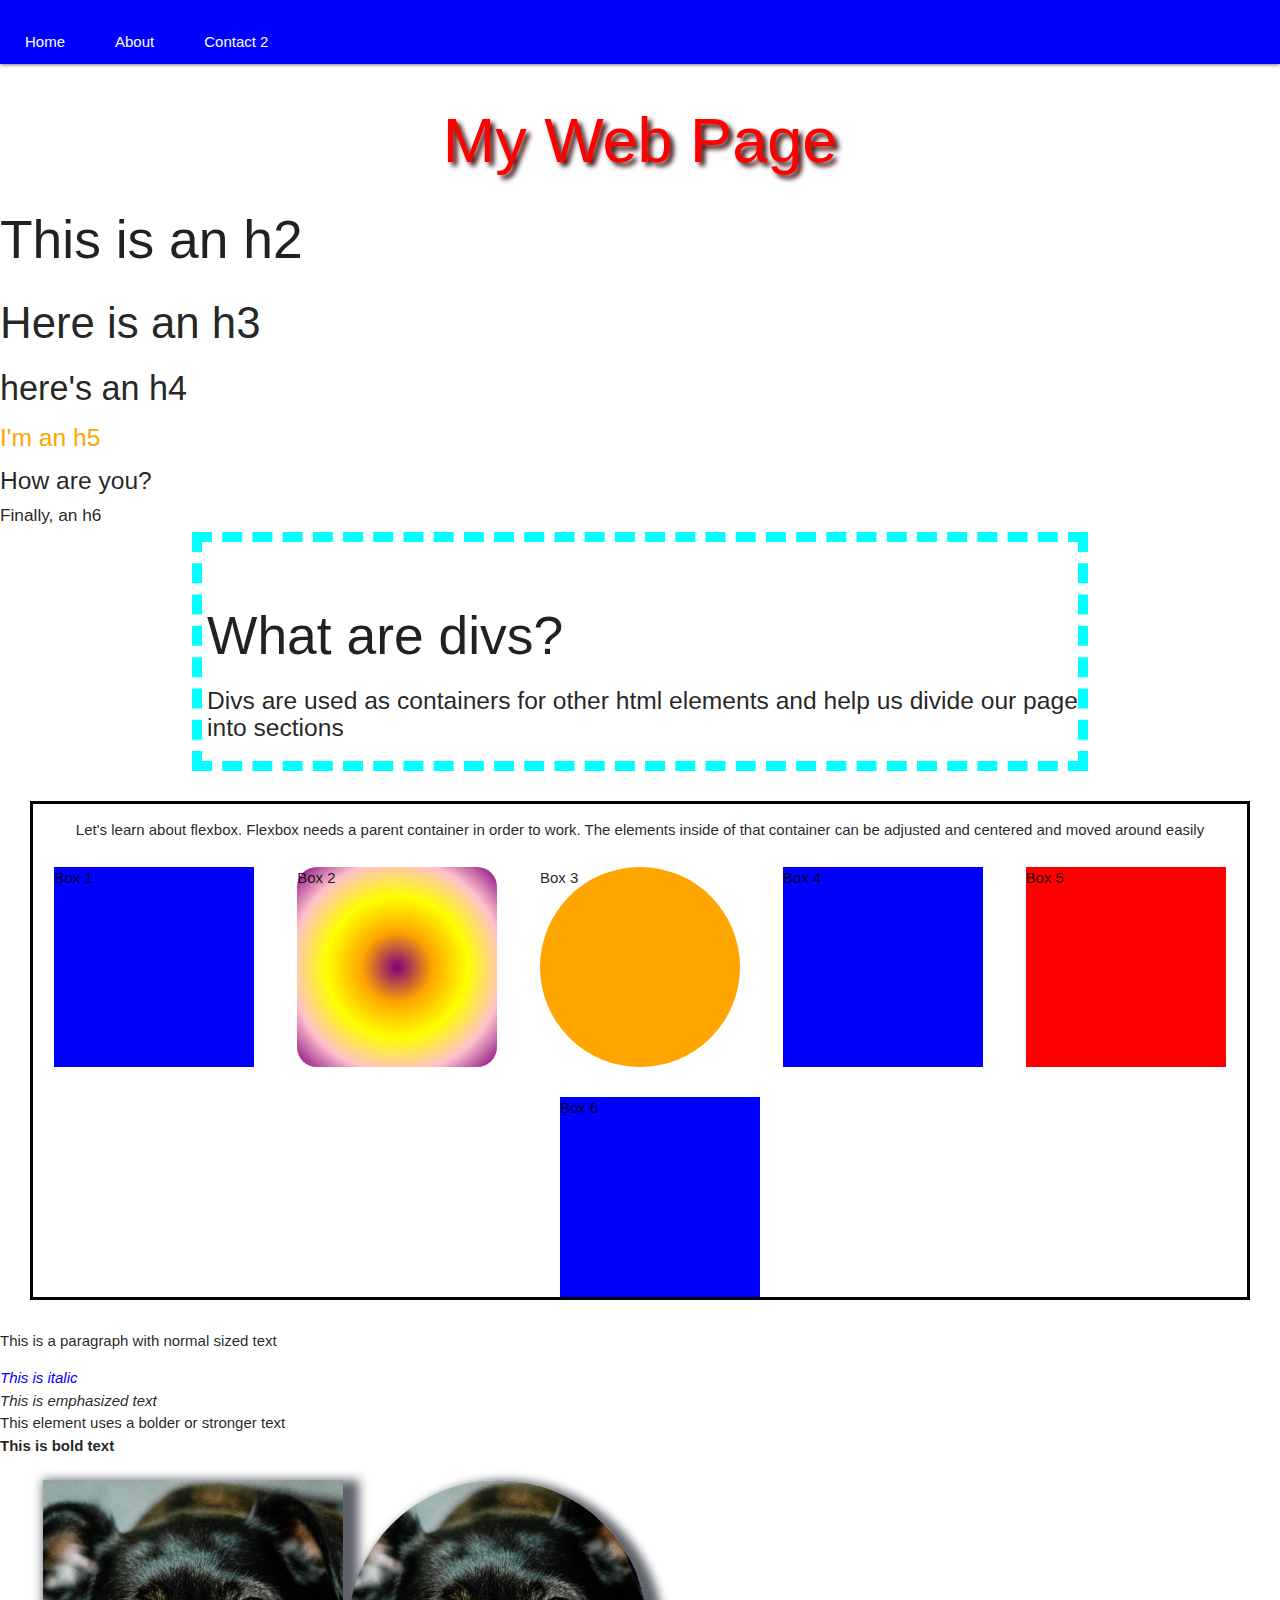
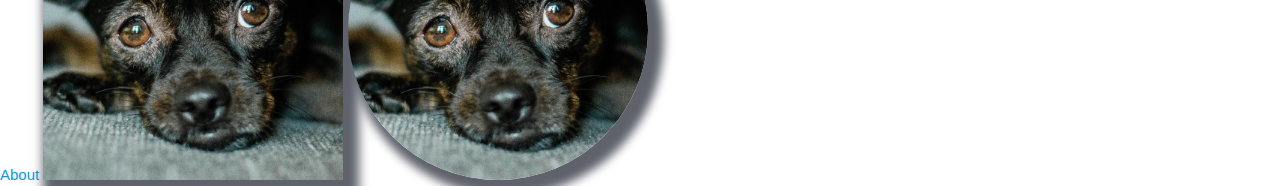
<file: index.html>
<!DOCTYPE html>
<html lang="en">

<head>
    <meta charset="UTF-8" />
    <meta name="viewport" content="width=device-width, initial-scale=1.0" />
    <title>Coding Practice</title>
    <link rel="stylesheet" href="style.css" />
    <!-- Compiled and minified CSS -->
    <link rel="stylesheet" href="https://cdnjs.cloudflare.com/ajax/libs/materialize/1.0.0/css/materialize.min.css" />

    <!-- Compiled and minified JavaScript -->
</head>

<body>
    <header>
        <nav class="nav-wrapper">
            <ul>
                <li><a href="index.html">Home</a></li>
                <li><a href="about.html">About</a></li>
                <li><a href="contact2.html">Contact 2</a></li>
            </ul>
        </nav>
    </header>

    <h1>My Web Page</h1>
    <h2>This is an h2</h2>
    <h3>Here is an h3</h3>
    <h4>here's an h4</h4>
    <h5 class="title">I'm an h5</h5>
    <h5>How are you?</h5>
    <h6>Finally, an h6</h6>
    <div class="container">
        <h2>What are divs?</h2>
        <h5>
            Divs are used as containers for other html elements and help us divide our page into sections
        </h5>
    </div>

    <div class="flex">
        <p>
            Let's learn about flexbox. Flexbox needs a parent container in order to work. The elements inside of that container can be adjusted and centered and moved around easily
        </p>

        <div class="box" id="box1">Box 1</div>
        <div class="box" id="box2">Box 2</div>
        <div class="box" id="box3">Box 3</div>
        <div class="box" id="box4">Box 4</div>
        <div class="box" id="box5">Box 5</div>
        <div class="box" id="box6">Box 6</div>
    </div>
    <section>
        <!-- Block elements -->
        <p>This is a paragraph with normal sized text</p>
        <!-- Inline elements -->
        <i id="italic">This is italic</i><br />
        <em>This is emphasized text</em><br />
        <strong>This element uses a bolder or stronger text</strong><br />
        <b>This is bold text</b><br />
        <!-- Line Break -->
        <br />
    </section>

    <a href="./about.html">About</a>
    <img src="./puppy1.jpg" alt="A cute puppy" height="300" />
    <!-- Making an image a link -->
    <a href="https://petfinder.com"><img src="./puppy1.jpg" alt="A cute puppy" height="300" class="circleImg" /></a>

    <script src="https://cdnjs.cloudflare.com/ajax/libs/materialize/1.0.0/js/materialize.min.js"></script>
</body>

</html>
</file>
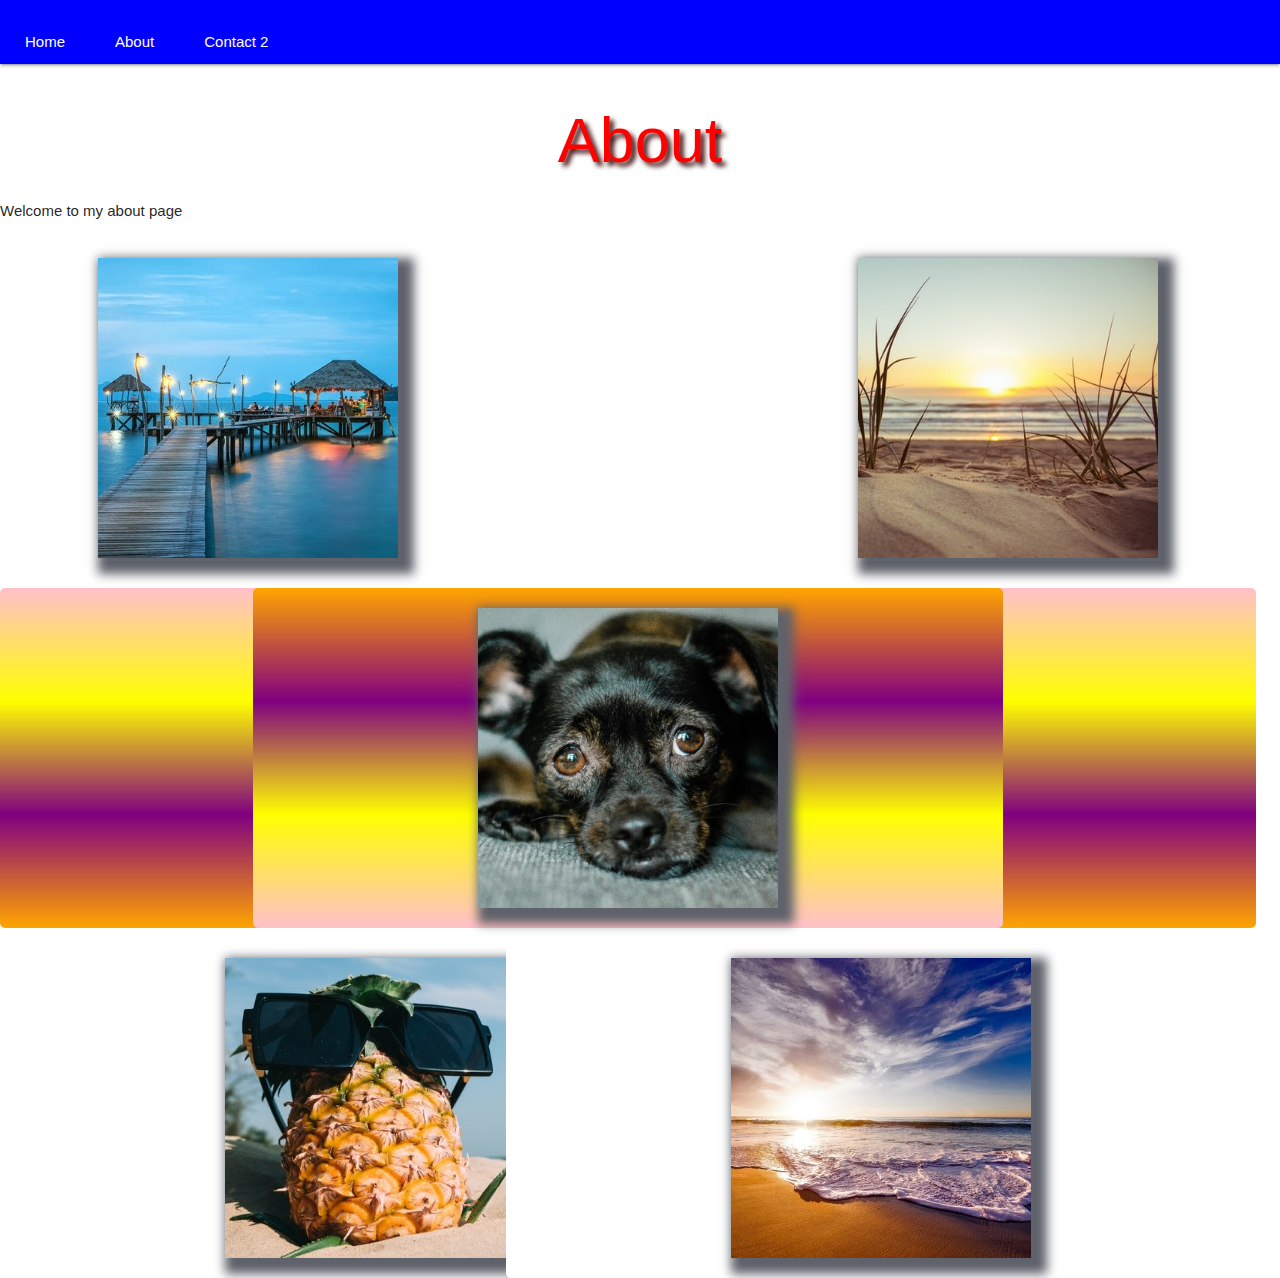
<file: about.html>
<!DOCTYPE html>
<html lang="en">

<head>
    <meta charset="UTF-8" />
    <meta name="viewport" content="width=device-width, initial-scale=1.0" />
    <title>My About Page</title>
    <link rel="stylesheet" href="style.css" />
    <!-- Compiled and minified CSS -->
    <link rel="stylesheet" href="https://cdnjs.cloudflare.com/ajax/libs/materialize/1.0.0/css/materialize.min.css" />

    <!-- Compiled and minified JavaScript -->
</head>

<body>
    <header>
        <nav>
            <ul class="nav-wrapper">
                <li><a href="index.html">Home</a></li>
                <li><a href="about.html">About</a></li>
                <li><a href="contact2.html">Contact 2</a></li>
            </ul>
        </nav>
    </header>

    <h1>About</h1>
    <p>Welcome to my about page</p>

    <div class="wrapper">
        <div class="Box a">
            <img src="boardwalk.jpg" alt="boardwalk" height="300" />
        </div>
        <div class="Box b">
            <img src="GrassSunset.jpg" alt="grass sunset" height="300" />
        </div>
        <div class="Box c"></div>
        <div class="Box d">
            <img src="pineapple.jpg" alt="pineapple" height="300" />
        </div>
        <div class="Box e">
            <img src="seashore.jpg" alt="seashore" height="300" />
        </div>
        <div class="Box f">
            <img src="puppy1.jpg" alt="puppy" height="300" />
        </div>
    </div>

    <script src="https://cdnjs.cloudflare.com/ajax/libs/materialize/1.0.0/js/materialize.min.js"></script>
</body>

</html>
</file>
<file: style.css>
h1 {
    color: red;
    text-align: center;
    text-shadow: 4px 4px 5px rgb(58, 8, 8);
}

.title {
    color: orange;
}

#italic {
    color: blue;
}

nav {
    background-color: aquamarine;
    text-align: center;
}

.nav-wrapper {
    background: blue;
}

a {
    text-decoration-line: none;
}

nav ul {
    list-style: none;
}

nav li {
    display: inline-block;
    padding: 30px;
    margin: 10px;
}

.container {
    border: 10px dashed aqua;
    margin: 50px 10px 25px 0px;
    padding: 30px 0px 10px 5px;
}

.box {
    background: blue;
    height: 200px;
    width: 200px;
    margin: 10px;
}

@keyframes fadeMe {
    0% {
        opacity: 1;
    }
    100% {
        opacity: 0;
    }
}

#box1 {
    animation-name: fadeMe;
    animation-duration: 4s;
    animation-iteration-count: infinite;
    animation-timing-function: linear;
}

@keyframes rotation {
    0% {
        transform: rotate(90deg);
    }
    50% {
        transform: rotate(180deg);
    }
    1000% {
        transform: rotate(360deg);
    }
}

#box2 {
    animation-name: rotation;
    animation-duration: 5s;
    animation-iteration-count: 4;
    animation-timing-function: ease-in-out;
    border-radius: 10%;
    background-image: radial-gradient( circle, purple, orange, yellow, pink, purple);
}

@keyframes getBigger {
    0% {
        transform: scale(1);
    }
    50% {
        transform: scale(2);
    }
    100% {
        transform: scale(0.5);
    }
}

#box3 {
    border-radius: 50%;
    background: orange;
    animation: getBigger 6s infinite ease-in;
}

@keyframes changeColors {
    0% {
        background-color: gray;
    }
    25% {
        background-color: purple;
    }
    50% {
        background-color: yellow;
    }
    75% {
        background-color: pink;
    }
    100% {
        background-color: gray;
    }
}

#box4 {
    animation: changeColors 7s infinite forwards;
}

@keyframes moveBox {
    0% {
        left: 0px;
        top: 0px;
    }
    25% {
        left: 100px;
        top: 0px;
    }
    50% {
        left: 100px;
        top: 200px;
    }
    75% {
        left: 0px;
        top: 200px;
    }
    100% {
        left: 0px;
        top: 0px;
    }
}

#box5 {
    position: relative;
    background: red;
    animation: moveBox 5s infinite;
}

.circleImg {
    border-radius: 50%;
}

#box6 {
    top: 10px;
    left: 20px;
    position: relative;
}

img {
    box-shadow: 8px 8px 10px 8px rgb(95, 98, 107);
}

.flex {
    border: 3px solid black;
    display: flex;
    flex-wrap: wrap;
    margin: 30px;
    justify-content: space-around;
}

form input,
textarea,
button {
    display: block;
    margin: 30px;
}

.contact-box {
    display: flex;
    justify-content: center;
}

.row {
    margin: 30px;
}

.input-field {
    margin: 20px;
}

body {
    margin: 40px;
}

.wrapper {
    display: grid;
    grid-gap: 10px;
    grid-template-columns: repeat(5, [col] 19%);
    grid-template-rows: repeat(3, [row] auto);
    background-color: white;
    color: #444;
}

.Box {
    background-color: white;
    color: #fff;
    border-radius: 5px;
    padding: 20px;
    font-size: 150%;
    z-index: 10;
}

.a {
    grid-column: col / span 2;
    grid-row: row;
    display: flex;
    justify-content: center;
}

.b {
    grid-column: col 4 / span 2;
    grid-row: row;
    display: flex;
    justify-content: center;
}

.c {
    grid-column: col / span 5;
    grid-row: row 2;
    display: flex;
    justify-content: center;
    background-image: linear-gradient(pink, yellow, purple, orange);
}

.d {
    grid-column: col 1 / span 3;
    grid-row: row 3;
    display: flex;
    justify-content: center;
}

.e {
    grid-column: col 3 / span 3;
    grid-row: row 3;
    display: flex;
    justify-content: center;
}

.f {
    grid-column: col 2 / span 3;
    grid-row: row 2;
    background-color: rgba(49, 121, 207, 0.5);
    z-index: 20;
    display: flex;
    justify-content: center;
    background-image: linear-gradient(orange, purple, yellow, pink);
}
</file>
